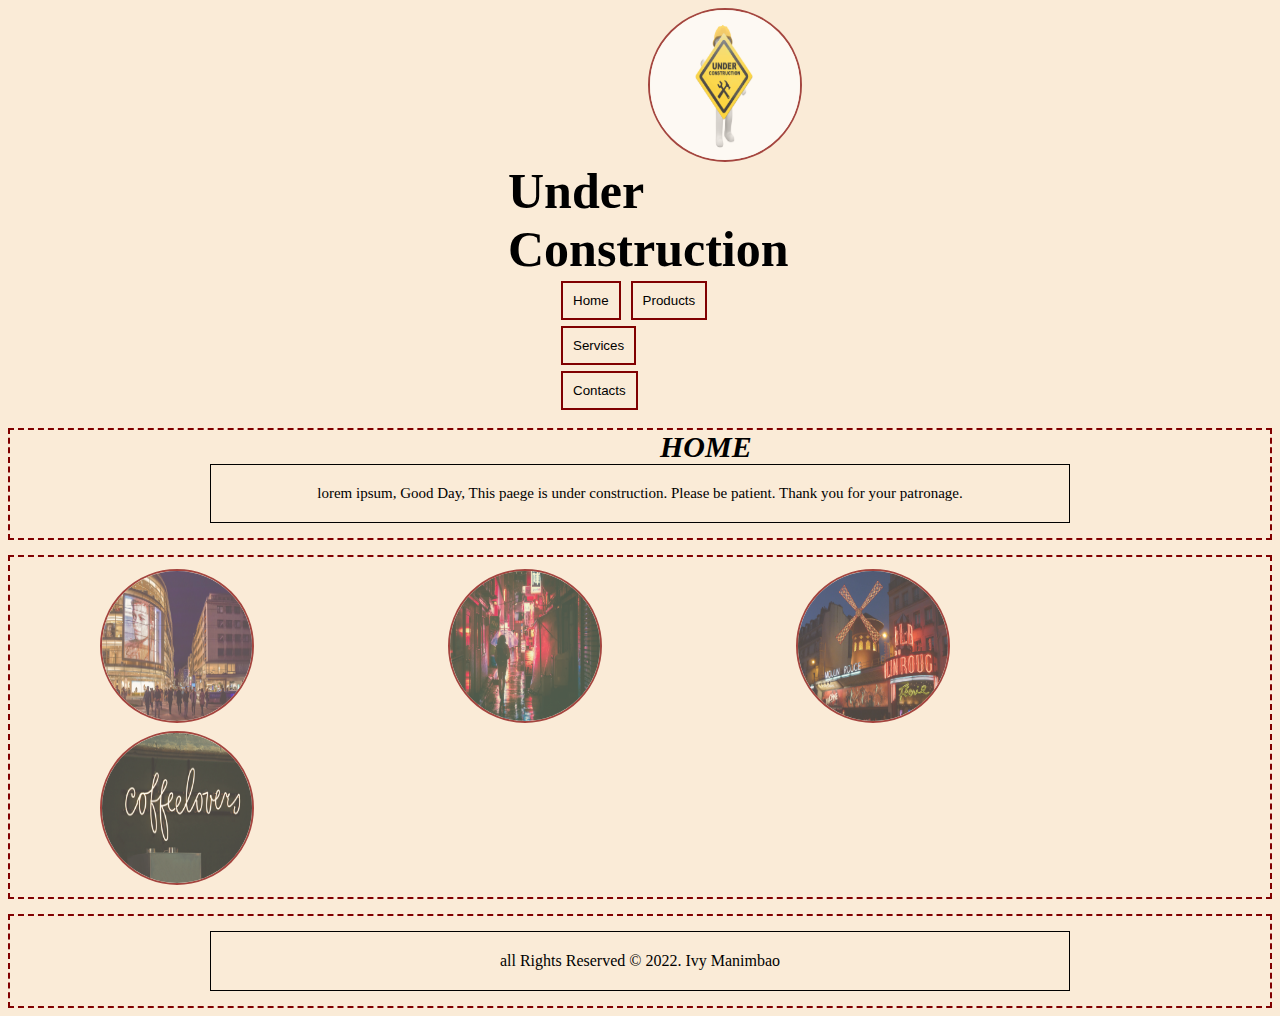
<file: index.html>
<doctype HTML>
<html lang="en">
<head>
    <title> | TEMPLATE 2 | </title>
    <link rel="stylesheet" href="temp2.css">
</head>
<body>
    <a href="index.html"><img src="samplogo%20copy.png" width="150" height="150"></a>
        <h1>Under Construction</h1>
    <header>
       
    </header>
    <div id="left">
            
        <button><a href="index.html">Home</a></button>
        <button><a href="temp2products.html">Products</a></button>
        <button><a href="temp2services.html">Services</a></button>
        <button><a href="temp2contact.html">Contacts</a></button>
            
    </div>
    <div id="middle">
            <h3>HOME</h3>
            <p>lorem ipsum, Good Day, This paege is under construction. Please be patient. Thank you for your patronage. </p>

    </div>
    <div id="right">
                    <a href="#"><img src="pic1.jpg" width="150" height="150"></a>
                    <a href="#"><img src="pic2.jpg" width="150" height="150"></a>
                    <a href="#"><img src="pic3.jpg" width="150" height="150"></a>
                    <a href="#"><img src="pic4.jpg" width="150" height="150"></a>
    </div>
    <div id="footer">
    <footer>all Rights Reserved © 2022. Ivy Manimbao</footer>
    </div>
</body>
</html>
</file>
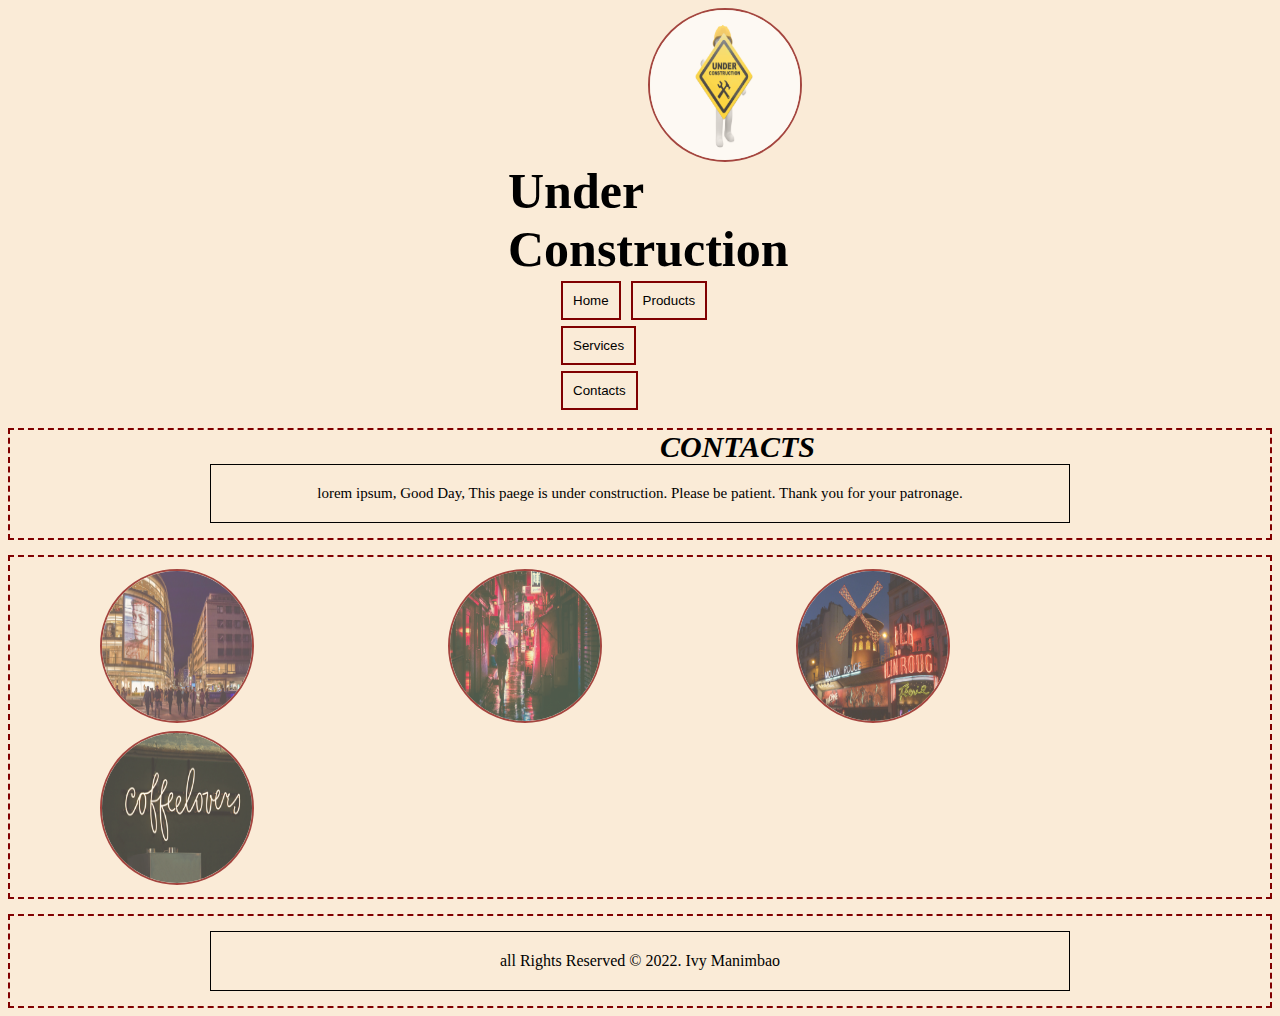
<file: temp2contact.html>
<doctype HTML>
<html lang="en">
<head>
    <title> | TEMPLATE 2 | </title>
    <link rel="stylesheet" href="temp2.css">
</head>
<body>
    <a href="index.html"><img src="samplogo.png" width="150" height="150"></a>
        <h1>Under Construction</h1>
    <header>
       
    </header>
    <div id="left">
            
        <button><a href="index.html">Home</a></button>
        <button><a href="temp2products.html">Products</a></button>
        <button><a href="temp2products.html">Services</a></button>
        <button><a href="temp2contact.html">Contacts</a></button>
            
    </div>
    <div id="middle">
            <h3>CONTACTS</h3>
            <p>lorem ipsum, Good Day, This paege is under construction. Please be patient. Thank you for your patronage. </p>

    </div>
    <div id="right">
                    <a href="#"><img src="pic1.jpg" width="150" height="150"></a>
                    <a href="#"><img src="pic2.jpg" width="150" height="150"></a>
                    <a href="#"><img src="pic3.jpg" width="150" height="150"></a>
                    <a href="#"><img src="pic4.jpg" width="150" height="150"></a>
    </div>
    <div id="footer">
    <footer>all Rights Reserved © 2022. Ivy Manimbao</footer>
    </div>
</body>
</html>
</file>
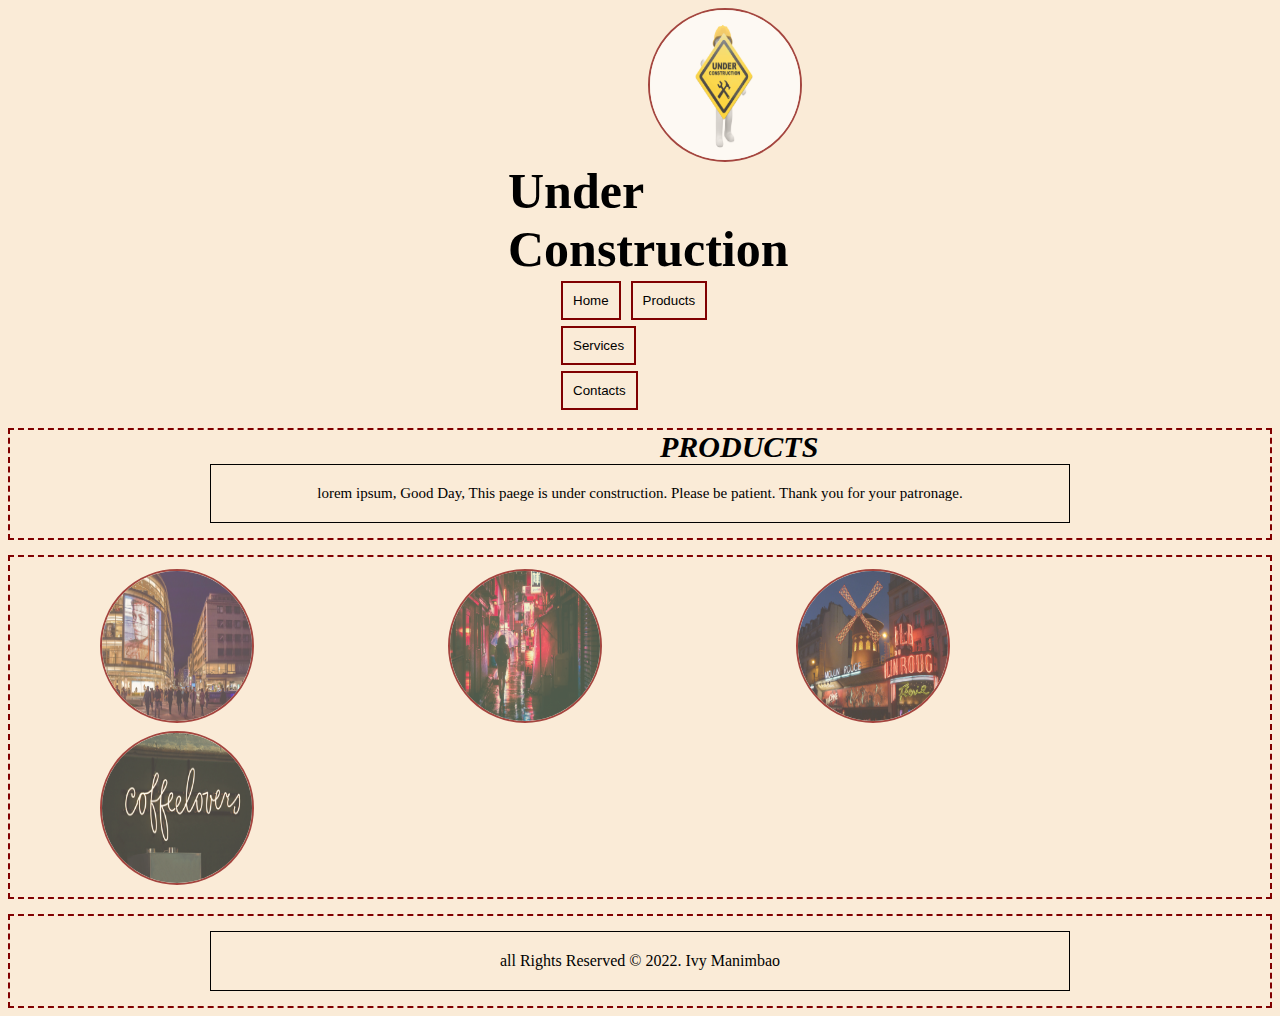
<file: temp2products.html>
<doctype HTML>
<html lang="en">
<head>
    <title> | TEMPLATE 2 | </title>
    <link rel="stylesheet" href="temp2.css">
</head>
<body>
    <a href="index.html"><img src="samplogo.png" width="150" height="150"></a>
        <h1>Under Construction</h1>
    <header>
       
    </header>
    <div id="left">
            
        <button><a href="index.html">Home</a></button>
        <button><a href="temp2products.html">Products</a></button>
        <button><a href="temp2services.html">Services</a></button>
        <button><a href="temp2contact.html">Contacts</a></button>
            
    </div>
    <div id="middle">
            <h3>PRODUCTS</h3>
            <p>lorem ipsum, Good Day, This paege is under construction. Please be patient. Thank you for your patronage. </p>

    </div>
    <div id="right">
                    <a href="#"><img src="pic1.jpg" width="150" height="150"></a>
                    <a href="#"><img src="pic2.jpg" width="150" height="150"></a>
                    <a href="#"><img src="pic3.jpg" width="150" height="150"></a>
                    <a href="#"><img src="pic4.jpg" width="150" height="150"></a>
    </div>
    <div id="footer">
    <footer>all Rights Reserved © 2022. Ivy Manimbao</footer>
    </div>
</body>
</html>
</file>
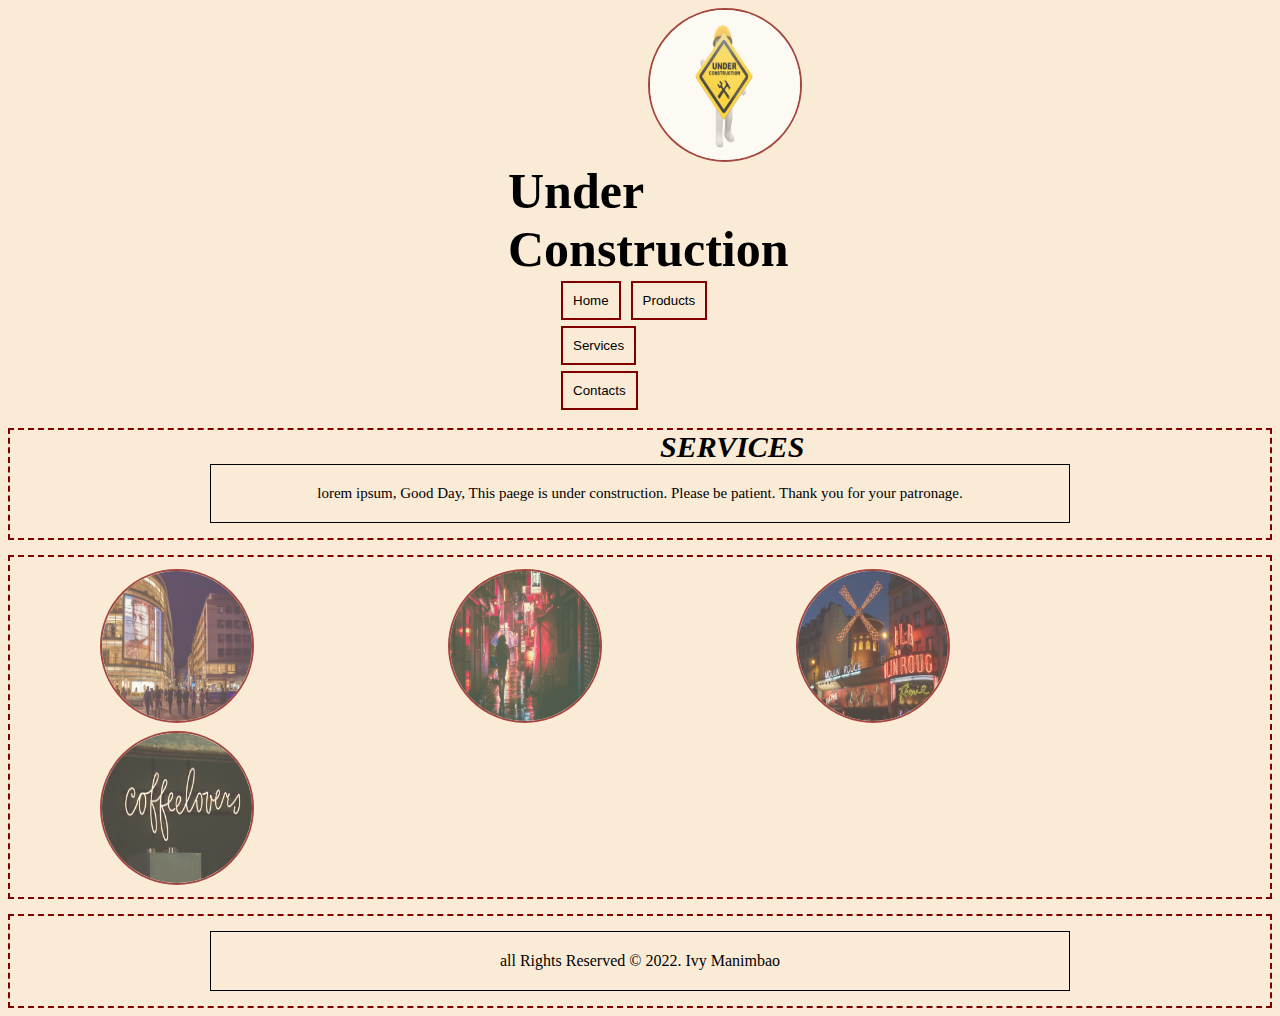
<file: temp2services.html>
<doctype HTML>
<html lang="en">
<head>
    <title> | TEMPLATE 2 | </title>
    <link rel="stylesheet" href="temp2.css">
</head>
<body>
    <a href="index.html"><img src="samplogo.png" width="150" height="150"></a>
        <h1>Under Construction</h1>
    <header>
       
    </header>
    <div id="left">
            
        <button><a href="index.html">Home</a></button>
        <button><a href="temp2products.html">Products</a></button>
        <button><a href="temp2services.html">Services</a></button>
        <button><a href="temp2contact.html">Contacts</a></button>
            
    </div>
    <div id="middle">
            <h3>SERVICES</h3>
            <p>lorem ipsum, Good Day, This paege is under construction. Please be patient. Thank you for your patronage. </p>

    </div>
    <div id="right">
                    <a href="#"><img src="pic1.jpg" width="150" height="150"></a>
                    <a href="#"><img src="pic2.jpg" width="150" height="150"></a>
                    <a href="#"><img src="pic3.jpg" width="150" height="150"></a>
                    <a href="#"><img src="pic4.jpg" width="150" height="150"></a>
    </div>
    <div id="footer">
    <footer>all Rights Reserved © 2022. Ivy Manimbao</footer>
    </div>
</body>
</html>
</file>
<file: temp2.css>
html {
    background-color: antiquewhite;
    background-image: url(temp 2/bg1copy.jpg)
}

h1{
    font-family: cursive;
    font-weight: bolder;
    position: static;
    font-size: 50;
    margin: 0 500;
}

img{
    margin: 0 640;
    border: 2px solid maroon;
    border-radius: 100px;
    opacity: .7;
}
img:hover{
    opacity: 1;
}

#left{
    margin: 0 550px;
}
button{
    background-color: antiquewhite;
    margin:3px;
    padding: 10px;
    border:2px solid maroon;
        
}

button a{
    color: black;
    text-decoration: none;
    font-family: sans-serif;
}

button:hover{
    background-color: maroon;
}
a:hover{
    color: white;
}

#middle{
    margin-top: 15px;
    border: 2px dashed maroon;
}
h3{
    margin: 0 650;
    font-family: cursive;
    font-size: 30;
    font-style: italic;
}

p{
    margin: 0 200 15;
    font-size: 15px;
    padding: 20px;
    border: 1px solid black;
    text-align: center;
    
}

#right{
    border: 2px dashed maroon;
    padding:10px;
    margin-top: 15px;

}

#right img{ 
    margin: 2 110;
    margin-left: 80
}

#right img:hover{
    opacity: 1;
}

#footer {
    border: 2px dashed maroon;
    margin-top: 15px;
}

#footer footer{
    border: 1px solid black;
    padding: 20px;
    margin: 15 200 15;
    text-align: center
}
</file>
